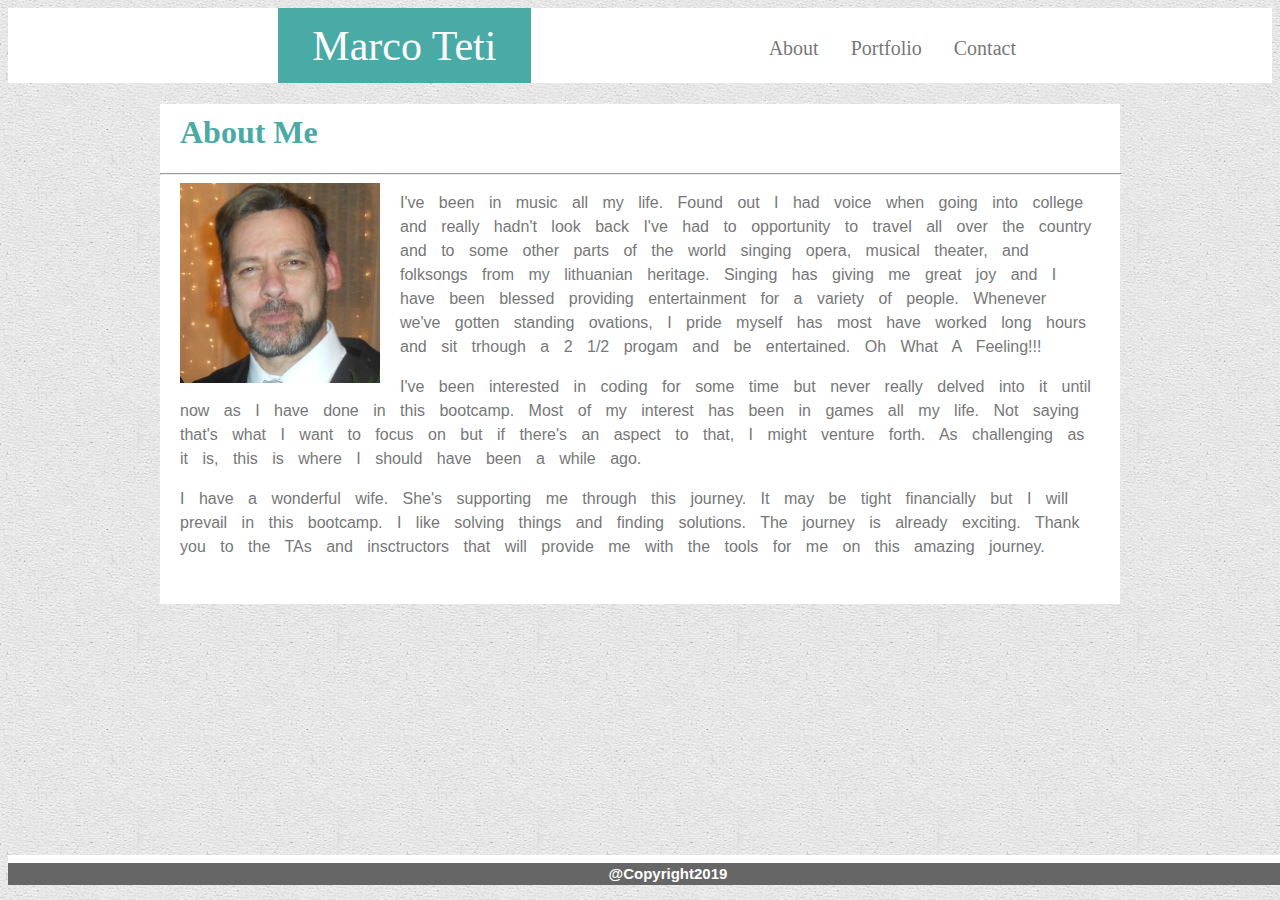
<file: index.html>
<!DOCTYPE html>

<html lang="en-us">

<head>
    <meta charset="UTF--8">
    <title>Marco's Porfolio</title>
    <link rel="stylesheet" type="text/css" href="assets/css/style.css">

</head>

<body>

    <header>

        <ul>
            <li id="name"><a href="#" id="aheading">Marco Teti</a></li>
            <li id="contact"><a href="contact.html">Contact</a></li>
            <li id="portfolio"><a href="portfolio.html">Portfolio</a></li>
            <li id="about"><a href="index.html">About</a></li>
        </ul>


    </header>

    <div>
        <h1>About Me</h1>

        <hr id="bar">

        <img id="bio-image" src="assets/images/profilepic.jpg" alt="Marco Teti">
        <article>
            <p>I've been in music all my life. Found out I had voice when going into     college and really hadn't look back
                I've had to opportunity to travel all over the country and to some other parts of the world singing
                opera, musical theater, and folksongs from my lithuanian heritage. Singing has giving me great joy and I
                have been blessed providing entertainment for a variety of people. Whenever we've gotten standing ovations, I pride myself has
                most have worked long hours and sit trhough a 2 1/2 progam and be entertained. Oh What A Feeling!!!
            </p>
            <p>
                I've been interested in coding for some time but never really delved into it until now
                as I have done in this bootcamp. Most of my interest has been in games all my life. Not saying that's
                what I want to focus on but if there's an aspect to that, I might venture forth. As challenging as it is, this is where I should have been a while ago.
            </p>
            <p>
                I have a wonderful wife. She's supporting me through this journey. It may be tight financially but I will prevail in this bootcamp. I like solving things and finding solutions. The journey is already exciting. Thank you to the TAs and insctructors that will provide me with the tools for me on this amazing journey.
            </p>
        </article>
    </div>
    <br><br>

    <footer class="footer">

        <strong>
            <p>@Copyright2019</p>
        </strong>

    </footer>


</body>


</html>
</file>
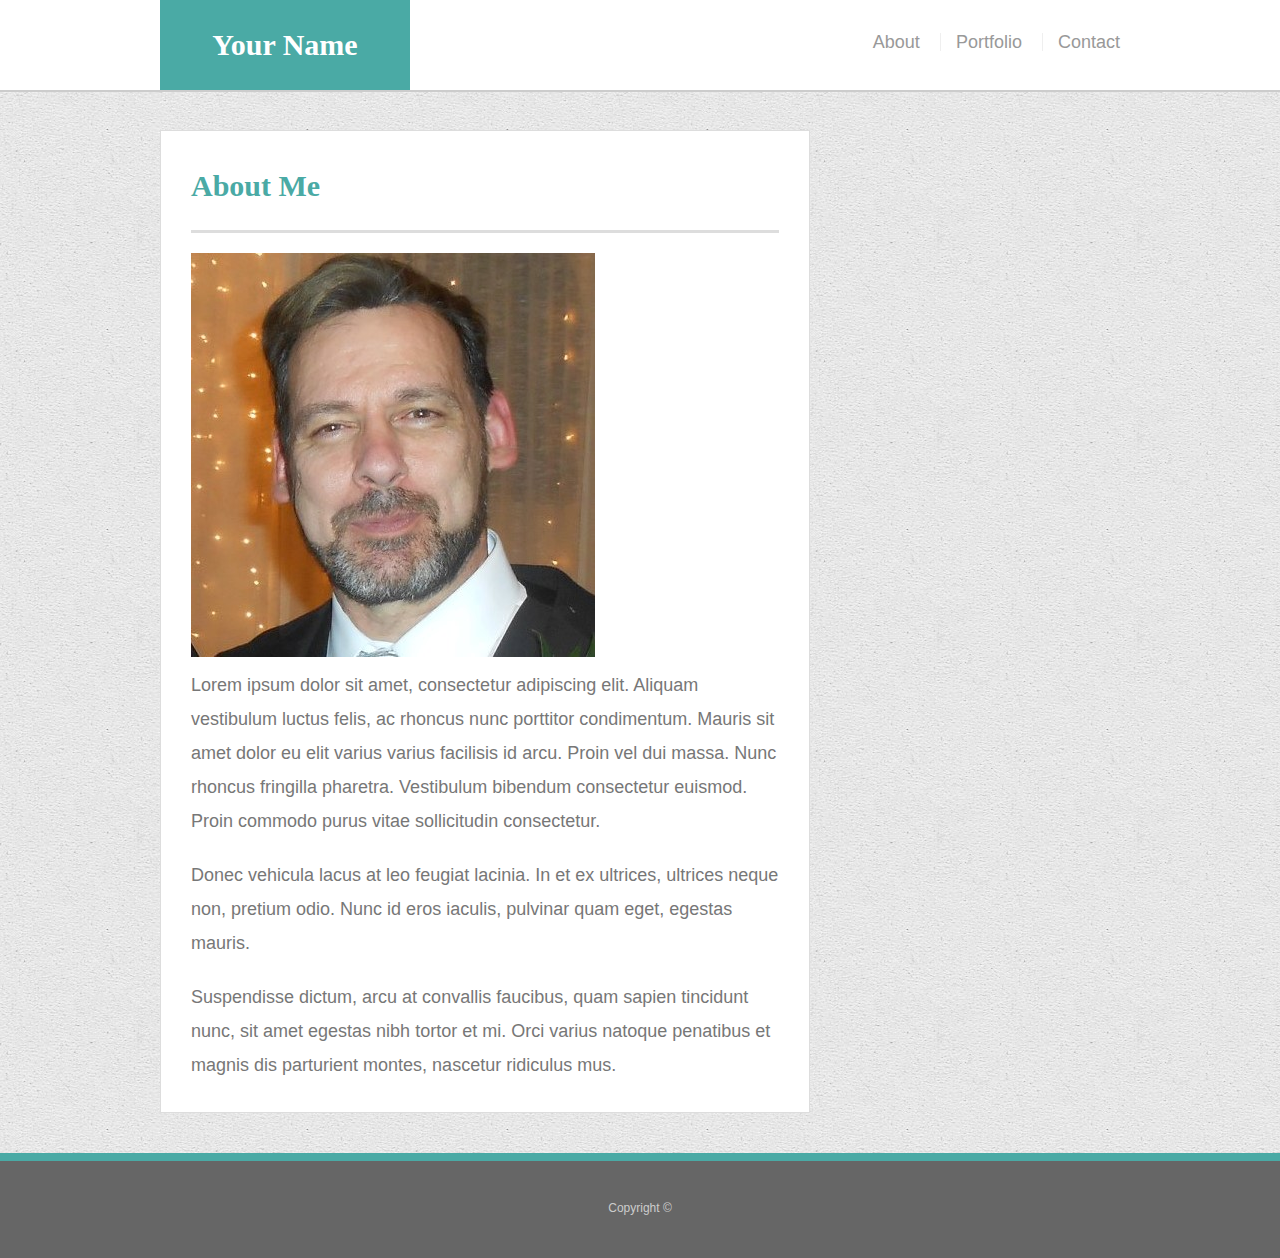
<file: Test/index.html>
<!doctype html>
<html lang="en-us">

<head>
  <meta charset="UTF-8">
  <title>About | Your Name</title>
  <link rel="stylesheet" type="text/css" href="assets/css/style.css">
</head>

<body>

  <header id="masthead">
    <div class="container">
      <a href="index.html" id="logo">Your Name</a>
      <nav>
        <a href="index.html">About</a>
        <a href="portfolio.html">Portfolio</a>
        <a href="contact.html">Contact</a>
      </nav>
    </div>
  </header>

  <div id="main-container" class="container">
    <section class="main-section">
      <h1>About Me</h1>

      <img src="assets/images/profilepic.jpg" class="auth-image" alt="Your Name">

      <p>Lorem ipsum dolor sit amet, consectetur adipiscing elit. Aliquam vestibulum luctus felis, ac rhoncus nunc porttitor condimentum. Mauris sit amet dolor eu elit varius varius facilisis id arcu. Proin vel dui massa. Nunc rhoncus fringilla pharetra. Vestibulum bibendum consectetur euismod. Proin commodo purus vitae sollicitudin consectetur.</p>

      <p>Donec vehicula lacus at leo feugiat lacinia. In et ex ultrices, ultrices neque non, pretium odio. Nunc id eros iaculis, pulvinar quam eget, egestas mauris.</p>

      <p>Suspendisse dictum, arcu at convallis faucibus, quam sapien tincidunt nunc, sit amet egestas nibh tortor et mi. Orci varius natoque penatibus et magnis dis parturient montes, nascetur ridiculus mus.</p>

    </section>

  </div>

  <footer>
    <div class="container">
      Copyright &copy; 
    </div>
  </footer>
</body>

</html>
</file>
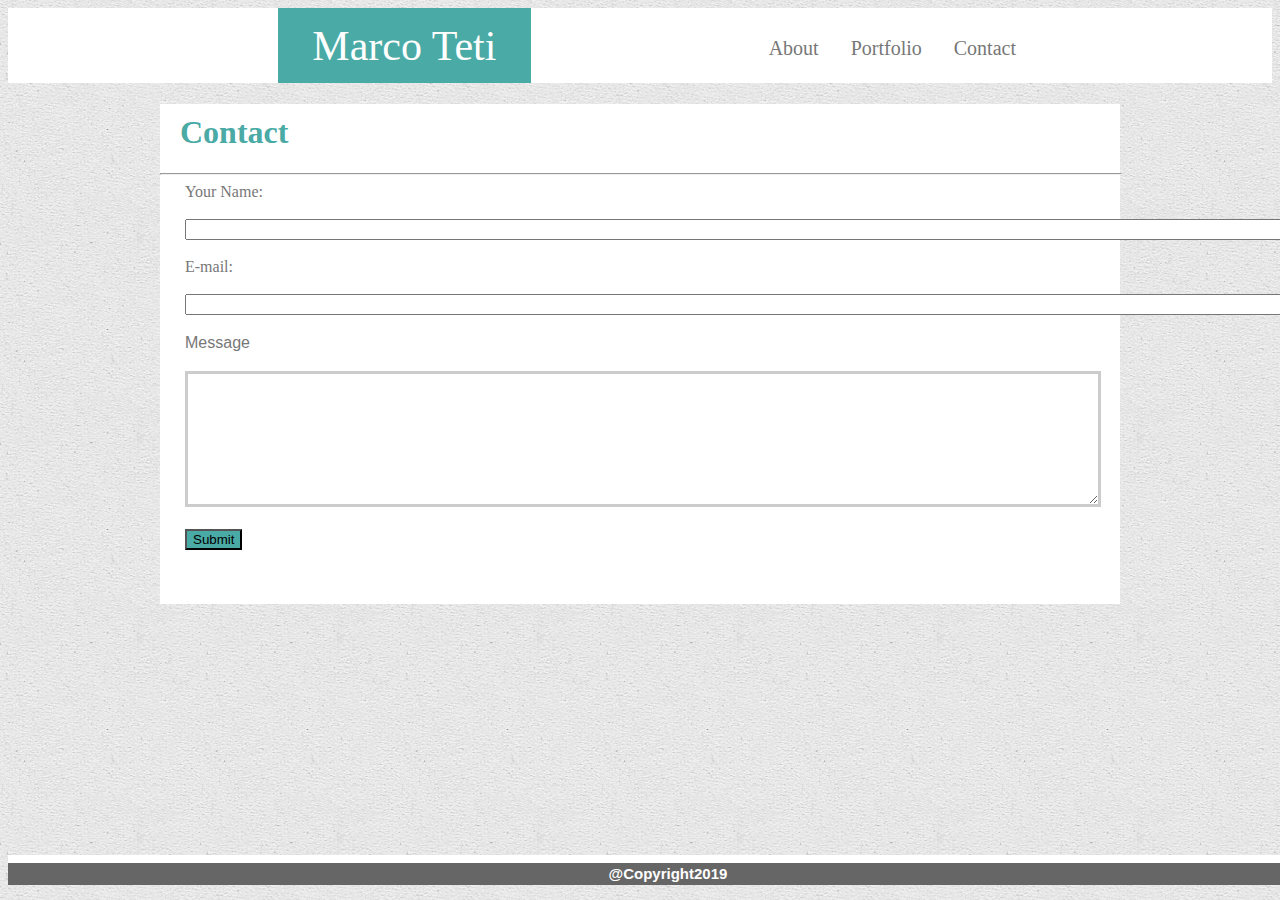
<file: contact.html>
<!DOCTYPE html>

<html lang="en-us">

<head>
    <meta charset="UTF--8">
    <title>Marco's Porfolio</title>
    <link rel="stylesheet" type="text/css" href="assets/css/style.css">

</head>

<body>

    <header>

        <ul>
            <li id="name"><a href="#" id="aheading">Marco Teti</a></li>
            <li id="contact"><a href="contact.html">Contact</a></li>
            <li id="portfolio"><a href="portfolio.html">Portfolio</a></li>
            <li id="about"><a href="index.html">About</a></li>
        </ul>


    </header>

    <div>
        <h1>Contact</h1>

        <hr id="bar">
        <form id="form">
            Your Name:<br><br>
            <input id="text" type="text" name="Name" size="140%">
            <br><br>
            E-mail:
            <br><br>
            <input id="col2" type="text" name="E-mail" size="140%">
            
            <p class="message">Message</p>
            <textarea name="Message" id="textarea" type="text" cols="30" rows="30" size="150%"></textarea>
            <br><br>
            <input id="submit" type="submit" value="Submit">
        </form>

    </div>
    <br><br>

    <footer class="footer">

        <strong>
            <p>@Copyright2019</p>
        </strong>

    </footer>


</body>


</html>
</file>
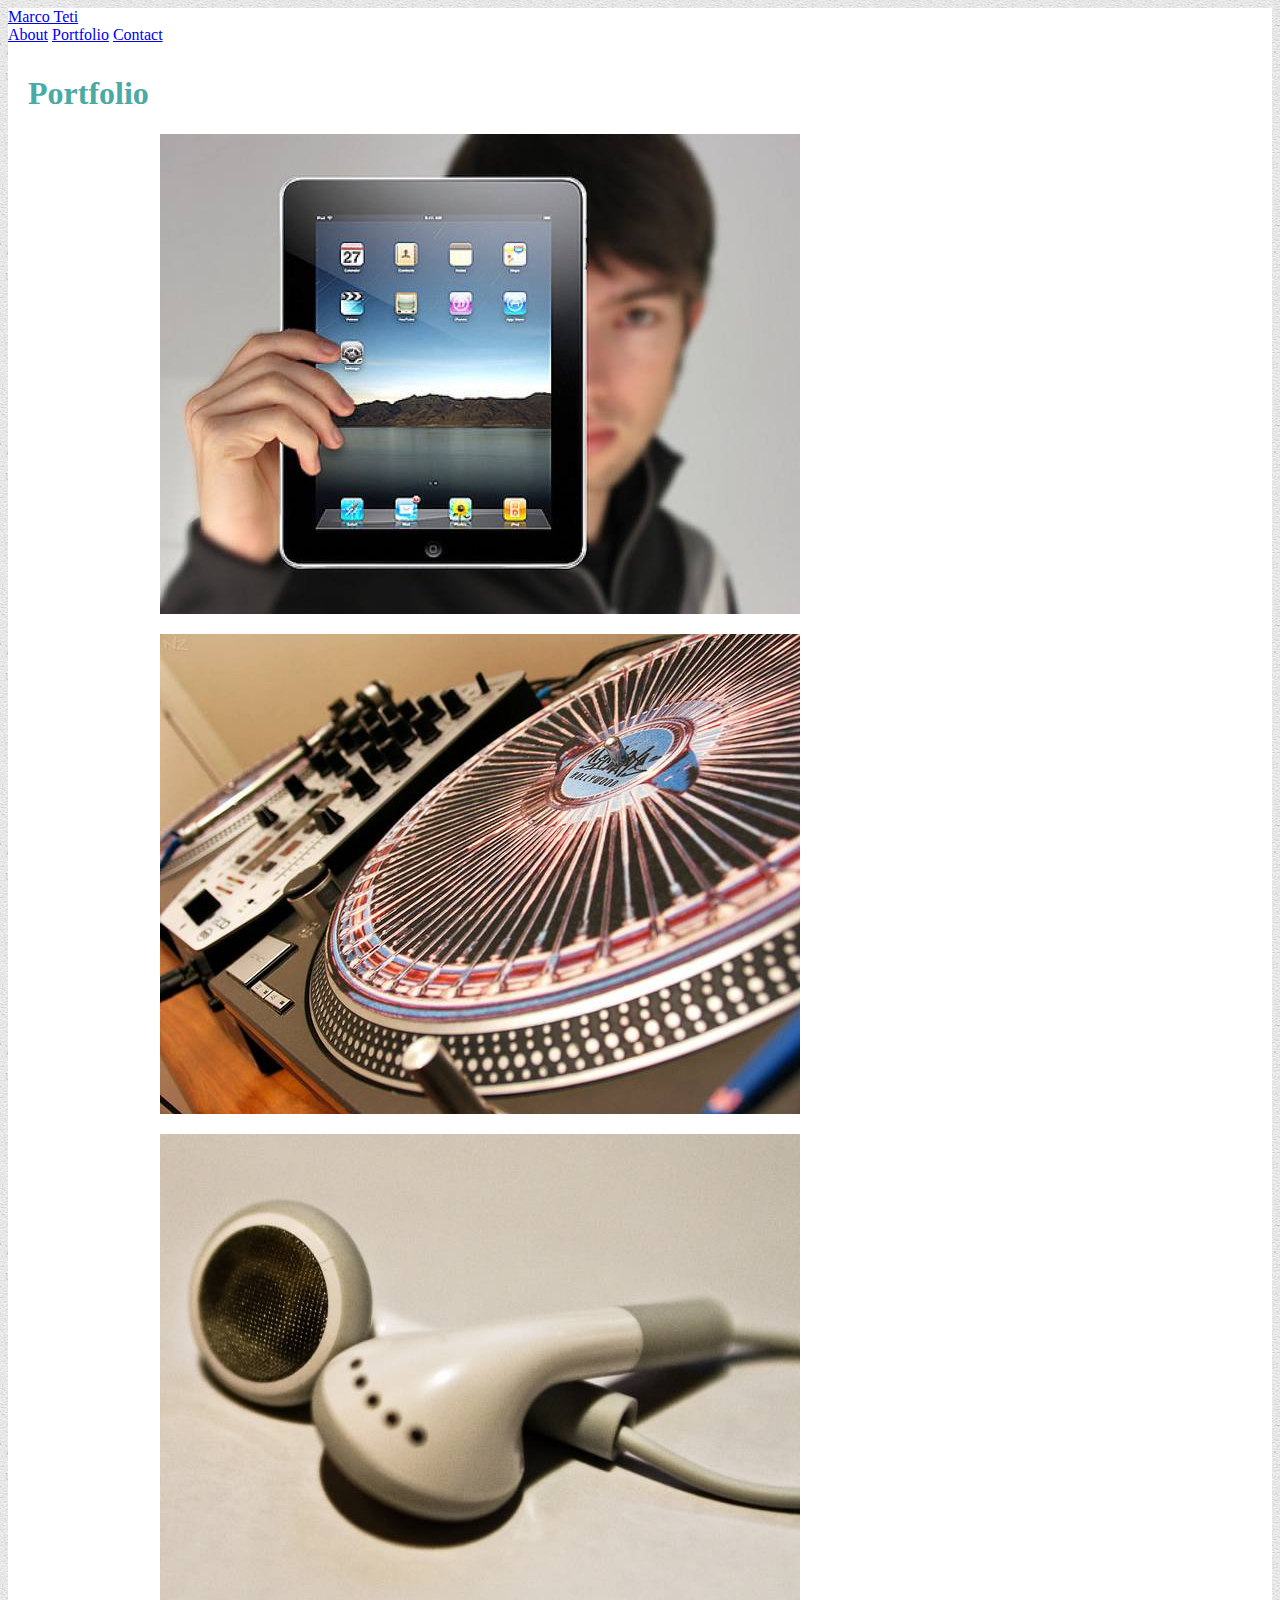
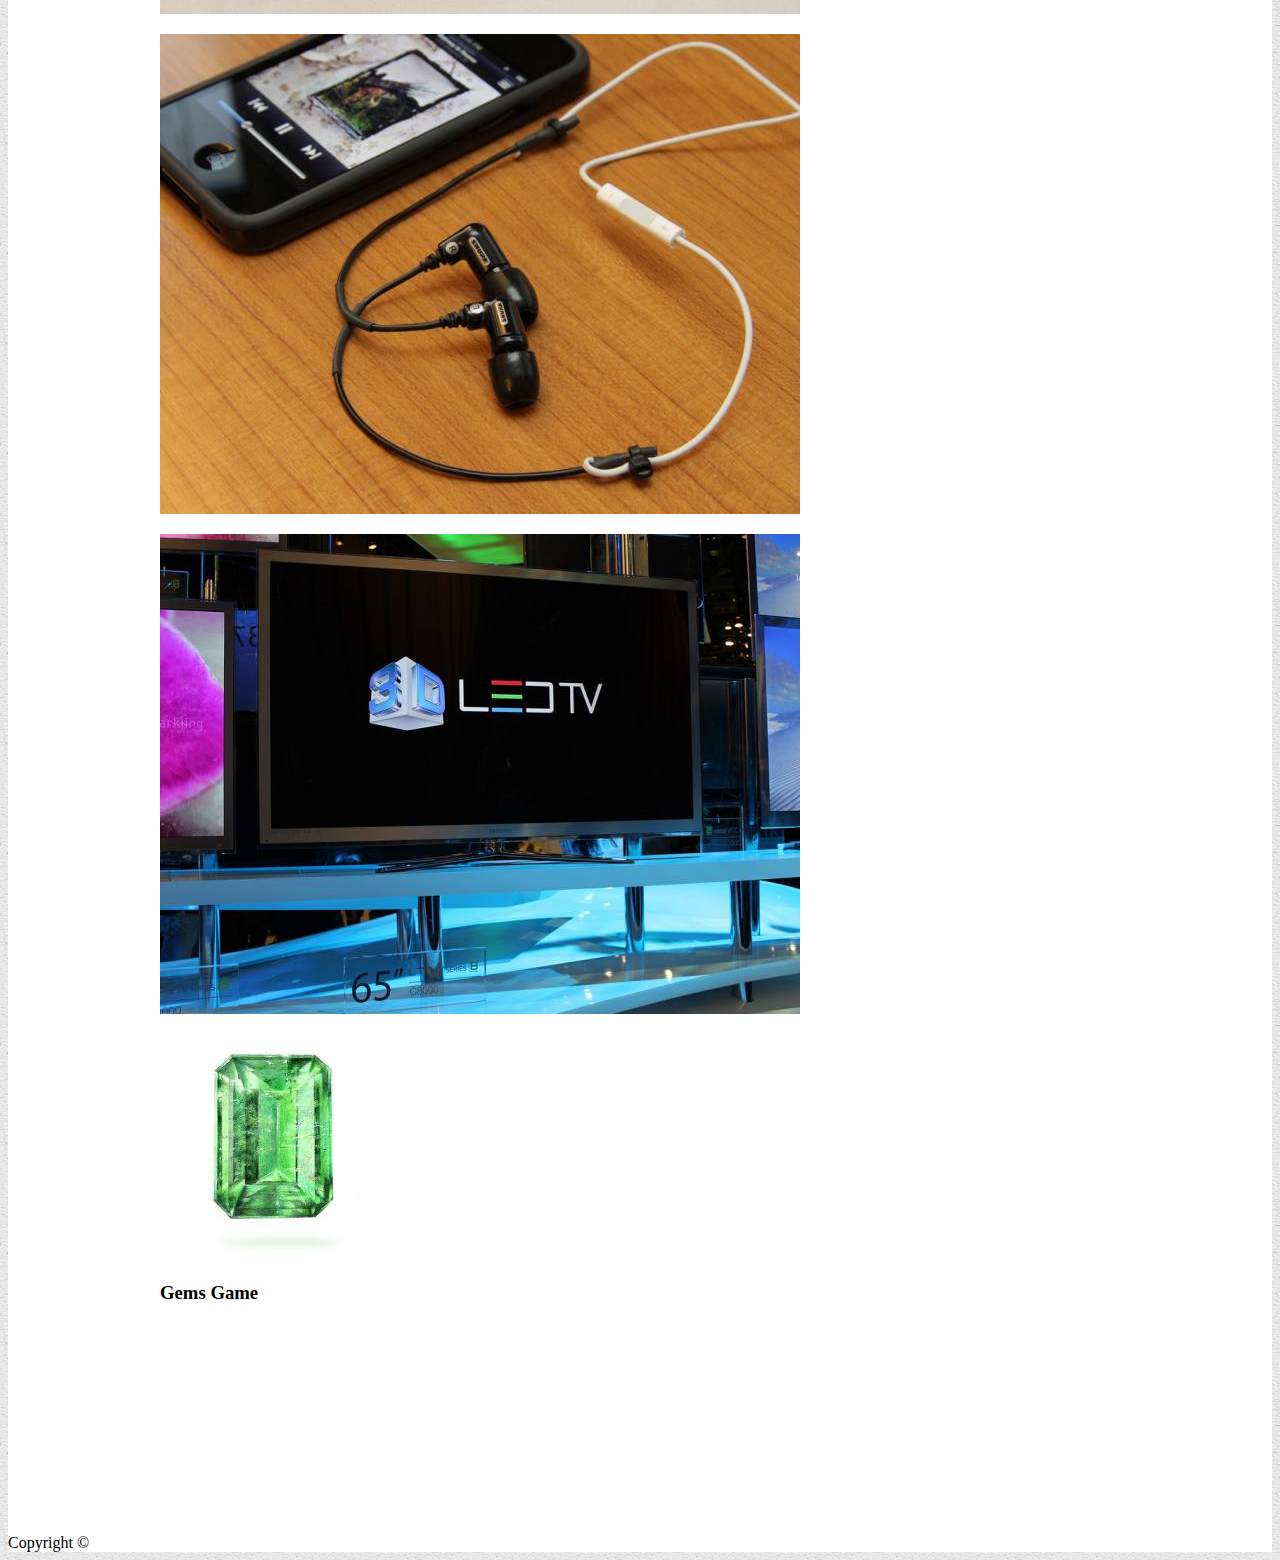
<file: portfolio.html>
<!doctype html>
<html lang="en-us">

<head>
  <meta charset="UTF-8">
  <title>Portfolio | Your Name</title>
  <link rel="stylesheet" type="text/css" href="assets/css/style.css">
  <meta name="viewport" content="width=device-width, initial-scale=1.0">
</head>

<body>

  <header id="masthead">
    <div class="container">
      <a href="index.html" id="logo">Marco Teti</a>
      <nav>
        <a href="index.html">About</a>
        <a href="portfolio.html">Portfolio</a>
        <a href="contact.html">Contact</a>
      </nav>
    </div>
  </header>

  <div id="main-container" class="container">
    <section class="main-section">
      <h1>Portfolio</h1>

      <div class="work num1" width="20px" height="20px">
        <img src="assets/images/technics-q-c-640-480-1.jpg" alt="Word Guess">

        <h3>Word Guess</h3>
      </div>
      <div class="work">
        <img src="assets/images/technics-q-c-640-480-2.jpg" alt="RPG Game">

        <h3>RPG Game</h3>
      </div>
      <div class="work">
        <img src="assets/images/technics-q-c-640-480-5.jpg" alt="Trivia Game">

        <h3>Trivia Game</h3>
      </div>
      <div class="work">
        <img src="assets/images/technics-q-c-640-480-7.jpg" alt="Rutgers Info Widget">

        <h3>Rutgers Info Widget</h3>
      </div>
      <div class="work">
        <img src="assets/images/technics-q-c-640-480-9.jpg" alt="Rock Paper Scissors">

        <h3>Rock Paper Scissors</h3>
      </div>
      <div class="work">
        <img src="assets/images/emerald-gem.png" alt="Crystal Game">

        <h3>Gems Game</h3>
      </div>
    </section>

  </div>

  <footer>
    <div class="container">
      Copyright &copy;
    </div>
  </footer>
</body>

</html>
</file>
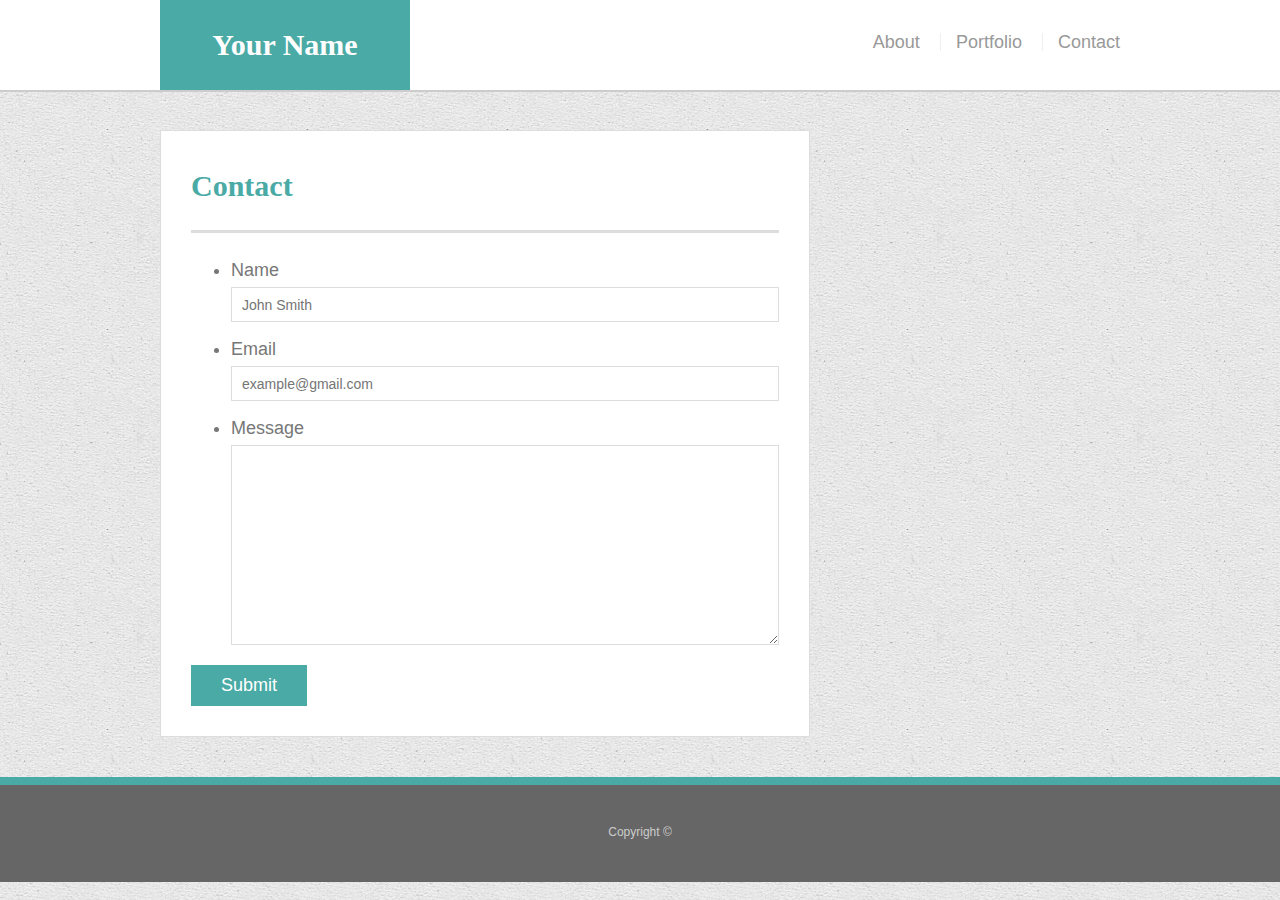
<file: Test/contact.html>
<!doctype html>
<html lang="en-us">

<head>
  <meta charset="UTF-8">
  <title>Contact | Your Name</title>
  <link rel="stylesheet" type="text/css" href="assets/css/style.css">
</head>

<body>

  <header id="masthead">
    <div class="container">
      <a href="index.html" id="logo">Your Name</a>
      <nav>
        <a href="index.html">About</a>
        <a href="portfolio.html">Portfolio</a>
        <a href="contact.html">Contact</a>
      </nav>
    </div>
  </header>

  <div id="main-container" class="container">
    <section class="main-section">
      <h1>Contact</h1>

      <form id="contact-form">
        <ul>
          <li>
            <label for="name">Name</label>
            <input type="text" id="name" name="name" placeholder="John Smith" required="required">
          </li>
          <li>
            <label for="email">Email</label>
            <input type="email" id="email" name="email" placeholder="example@gmail.com" required="required">
          </li>
          <li>
            <label for="message">Message</label>
            <textarea id="message" name="message" required="required"></textarea>
          </li>
        </ul>
        <input type="submit">
      </form>

    </section>

  </div>

  <footer>
    <div class="container">
      Copyright &copy; 
    </div>
  </footer>
</body>

</html>
</file>
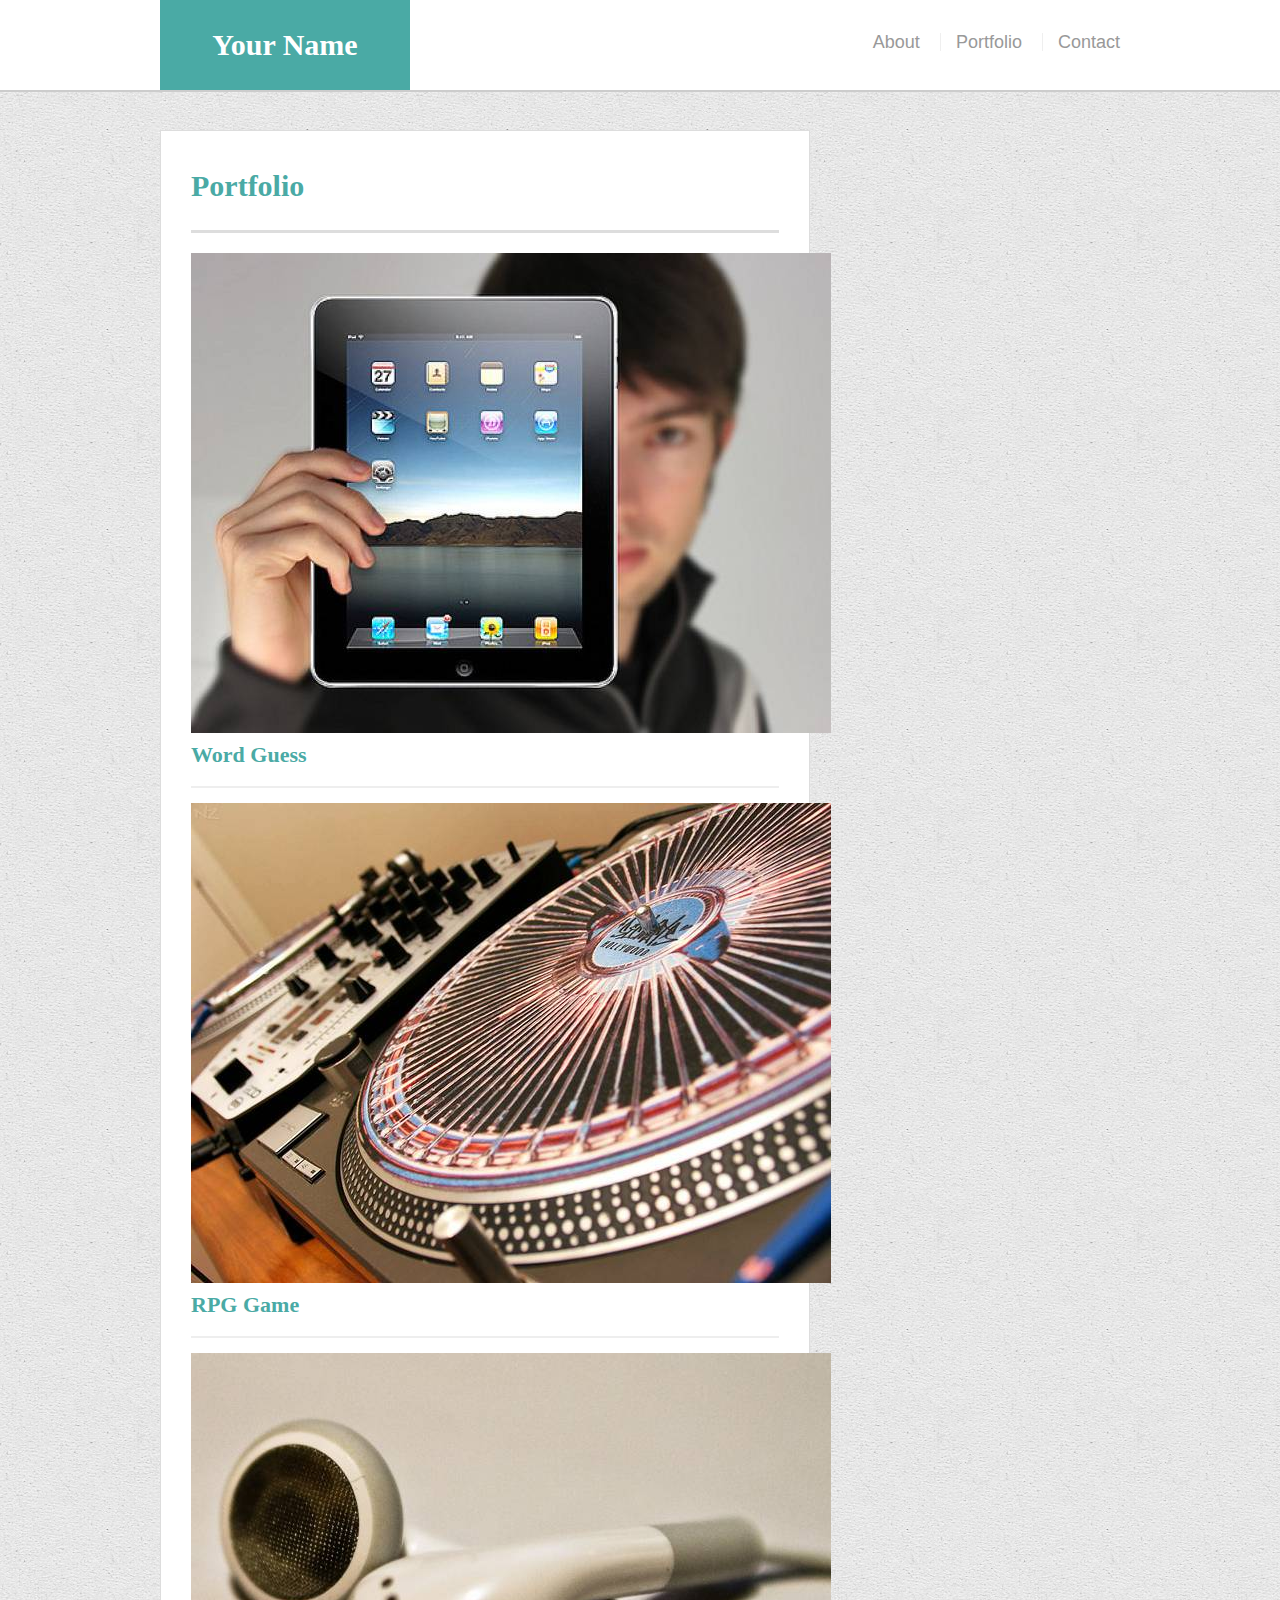
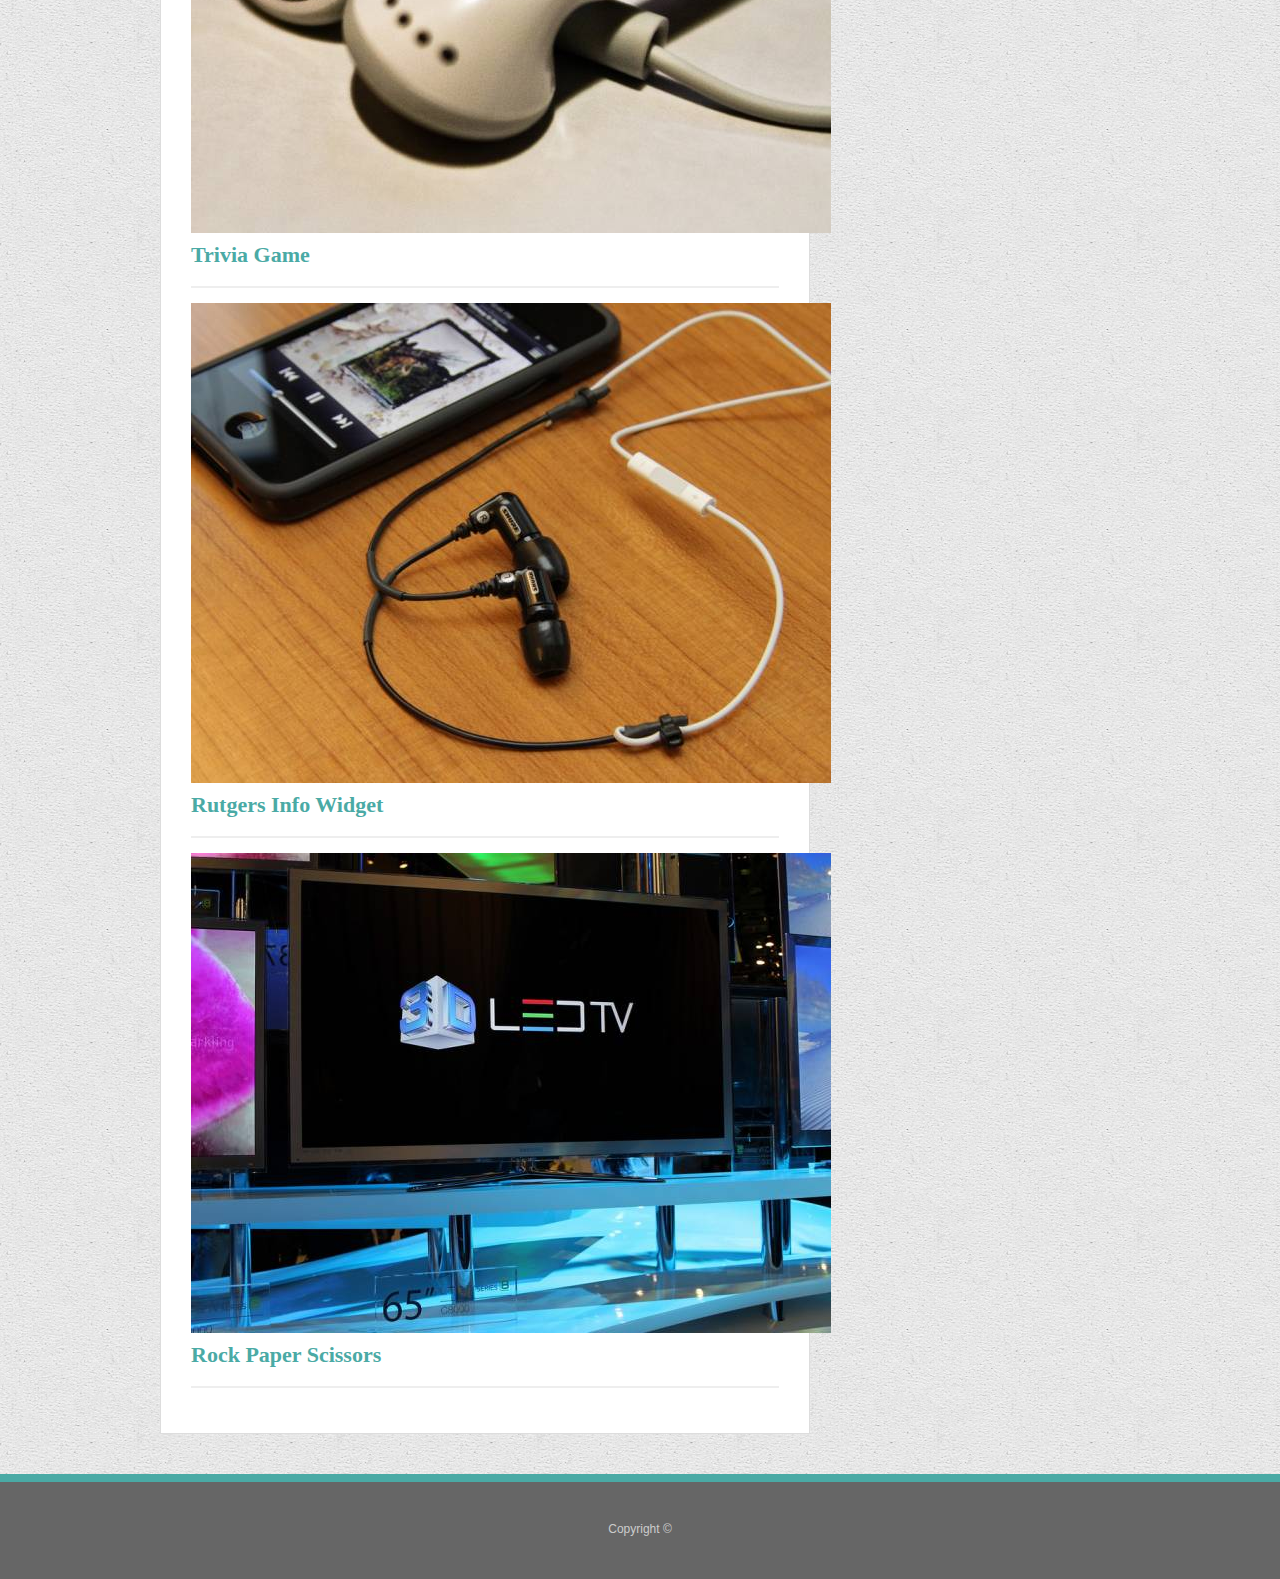
<file: Test/portfolio.html>
<!doctype html>
<html lang="en-us">

<head>
  <meta charset="UTF-8">
  <title>Portfolio | Your Name</title>
  <link rel="stylesheet" type="text/css" href="assets/css/style.css">
</head>

<body>

  <header id="masthead">
    <div class="container">
      <a href="index.html" id="logo">Your Name</a>
      <nav>
        <a href="index.html">About</a>
        <a href="portfolio.html">Portfolio</a>
        <a href="contact.html">Contact</a>
      </nav>
    </div>
  </header>

  <div id="main-container" class="container">
    <section class="main-section">
      <h1>Portfolio</h1>

      <div class="work num1" width="20px" height="20px">
        <img src="assets/images/technics-q-c-640-480-1.jpg" alt="Word Guess">

        <h3>Word Guess</h3>
      </div>
      <div class="work">
        <img src="assets/images/technics-q-c-640-480-2.jpg" alt="RPG Game">

        <h3>RPG Game</h3>
      </div>
      <div class="work">
        <img src="assets/images/technics-q-c-640-480-5.jpg" alt="Trivia Game">

        <h3>Trivia Game</h3>
      </div>
      <div class="work">
        <img src="assets/images/technics-q-c-640-480-7.jpg" alt="Rutgers Info Widget">

        <h3>Rutgers Info Widget</h3>
      </div>
      <div class="work">
        <img src="assets/images/technics-q-c-640-480-9.jpg" alt="Rock Paper Scissors">

        <h3>Rock Paper Scissors</h3>
      </div>

    </section>

  </div>

  <footer>
    <div class="container">
      Copyright &copy;
    </div>
  </footer>
</body>

</html>
</file>
<file: assets/css/style.css>
body {
  background-image: url("../images/beige_paper.png");
}

#name {
  background: #4aaaa5;
  width: 20%;
  height: 45px;
  margin-left: 270px;
  text-align: center;
  float: left;
  font-size: 45px;
  padding-bottom: 30px;
}

#aheading {
  font-size: 42px;
  color: #ffffff;
}

#contact {
  float: right;
  font-size: 20px;
  margin-right: 240px;
  padding-top: 15px;
  }
  
#portfolio {
  float: right;
  font-size: 20px;
  padding-top: 15px;
 }

 #about {
    float: right;
    font-size: 20px;
    position:center;
    padding-top: 15px;
    color:#777777;
  }

  

#bio-image {
    width: 200px;
    height: 200px;
    float: left;
    margin-right: 20px;
    padding-left: 20px;
}

ul {
    list-style-type: none;
    margin: 0;
    padding: 0;
    overflow: hidden;
    background-color: white; 
  }
  
 
  
  li ul{
    float: right;
    margin-right: 50px;
    margin: auto;
  }
  
  li a {
    display: block;
    text-align: center;
    padding: 14px 16px;
    text-decoration: none;
    overflow: auto;
    color: #777777;
  }

#nameHeading{
   margin-left: 25%;
   background-color: #4aaaa5;
 }

 #submit {
   background: #4aaaa5;
 }

 #bar {
    width: 100%;
    background: #777777;
  
 }

 h1 {
   color: #4aaaa5;
   padding-top: 10px;
   padding-left: 20px;
 }


  div {
    margin: auto;
    background: #ffffff;
    width: 960px;
    height: 500px;
  }

p {
    color: #777777;
    font-family: 'Arial', Helvetica Neue, Helvetica, sans-serif;
    word-spacing: 10px;
    line-height: 1.5;
    padding-left: 20px;
    padding-right: 20px;
}

form {
  padding-left: 25px;
}

form {
  color: #777777;
}

#textarea  {
    width: 900px;
    height: 120px;
    border: 3px solid #cccccc;
    padding: 5px;
    font-family: Tahoma, sans-serif;
    color: #777777;
  }

.message {
  color: #777777;
  padding-left: 0px;
}


.footer  p{
  color:#ffffff;
    text-align: center;
    border-top: 8px solid; 
    background-color: #666666;
    width: 100%;
    font-size: 15px;
    position: fixed;
    bottom: 0;
}

.container {
  width: 100%;
  height: 100%;
  display: flex;
  flex-direction: column;
  flex-wrap: nowrap;
}
</file>
<file: Test/assets/css/style.css>
body {
  font-family: Arial, "Helvetica Neue", Helvetica, sans-serif;
  font-size: 18px;
  line-height: 34px;
  color: #777;
  background: url("../images/beige_paper.png");
}



* {
  box-sizing: border-box;
  margin: 0;
}

/* sticky footer styling */

/* https://css-tricks.com/snippets/css/sticky-footer/ */

html,
body {
  height: 100%;
}

.wrapper {
  height: auto !important;
  height: 100%;
  min-height: 100%;
  margin: 0 auto -105px;
}

footer,
.push {
  height: 105px;
}

/* end sticky footer styling */

/* start hover styling */

#logo:hover,
input[type=submit]:hover {
  background: #5e7f7e;
}

nav a:hover {
  color: #5e7f7e;
}

.social:hover {
  cursor: pointer;
  opacity: 0.8;
}

/* end hover styling */

/* general styling */

.container {
  width: 100%;
  max-width: 960px;
  margin: 0 auto;
  clear: both;
}

h1,
h2,
h3,
p {
  margin-bottom: 20px;
}

p:last-child {
  margin-bottom: 0;
}

h1,
h2,
h3 {
  font-family: Georgia, Times, "Times New Roman", serif;
  font-weight: 700;
  color: #4aaaa5;
}

h1 {
  padding-bottom: 20px;
  font-size: 30px;
  line-height: 49px;
  border-bottom: 3px solid #ddd;
}

h2,
h3 {
  font-size: 22px;
}

/* header */

#masthead {
  position: fixed;
  z-index: 99;
  width: 100%;
  margin: 0 0 30px;
  overflow: auto;
  color: #fff;
  background: #fff;
  border-bottom: 2px solid #ccc;
}

#logo {
  float: left;
  width: 250px;
  height: 90px;
  font-family: Georgia, Times, "Times New Roman", serif;
  font-size: 30px;
  font-weight: 700;
  line-height: 90px;
  color: #fff;
  text-align: center;
  text-decoration: none;
  background: #4aaaa5;
}

nav {
  float: right;
  margin-top: 25px;
}

nav a {
  display: inline-block;
  padding-left: 15px;
  margin-left: 15px;
  line-height: 18px;
  color: #999;
  text-decoration: none;
  border-left: 1px solid #efefef;
}

nav a:first-child {
  border-left: 0 none;
}

/* footer */

footer {
  padding: 30px 0;
  clear: both;
  font-size: 12px;
  color: #fff;
  color: #ccc;
  text-align: center;
  background: #666;
  border-top: 8px solid #4aaaa5;
}

/* sidebar */

.sidebar {
  float: right;
  width: 100%;
  max-width: 270px;
  padding: 30px;
  margin-bottom: 20px;
  background: #fff;
  border: 1px solid #ddd;
}

h3,
.sidebar h2 {
  padding-bottom: 20px;
  margin-bottom: 15px;
  line-height: 22px;
  border-bottom: 2px solid #eee;
}

.social {
  width: 62px;
  height: 62px;
  margin-top: 8px;
  margin-right: 5px;
}

.social:last-child {
  margin-right: 0;
}

/* main */

#main-container {
  padding-top: 130px;
}

.main-section {
  float: left;
  width: 100%;
  max-width: 650px;
  padding: 30px;
  margin: 0 0 40px;
  background: #fff;
  border: 1px solid #ddd;
}

/* contact page */

#contact-form ul {
  margin-bottom: 20px;
}

#contact-form li {
  margin-bottom: 10px;
}

label,
input[type=text],
input[type=email],
textarea {
  display: block;
  width: 100%;
}

input[type=text],
input[type=email],
textarea {
  height: 35px;
  padding: 0 10px;
  font-size: 14px;
  border: 1px solid #ddd;
}

textarea {
  height: 200px;
}

input[type=submit] {
  padding: 10px 30px;
  font-size: 18px;
  color: #fff;
  cursor: pointer;
  background: #4aaaa5;
  border: 0 none;
}
</file>
